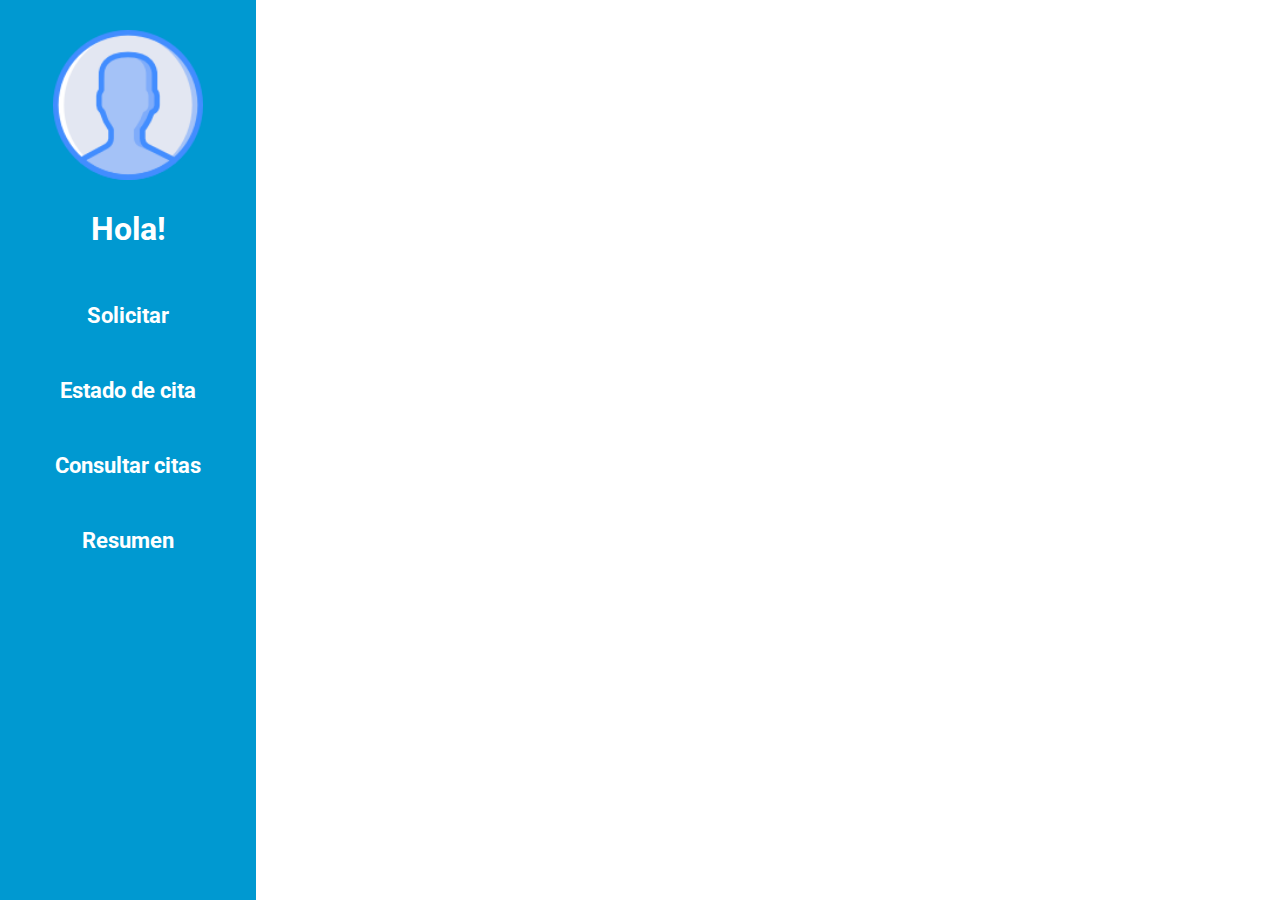
<file: inicio.html>
<!DOCTYPE html>
<html lang="es">
    <head>
        <meta charset="UTF-8">
        <meta http-equiv="X-UA-Compatible" content="IE=edge">
        <meta name="viewport" content="width=device-width, initial-scale=1.0">
        <title>Sistema de gestion</title>
        <link rel="shortcut icon" href="img/logo.jpg" type="image/x-icon">
        <link rel="stylesheet" href="css/styleInicio.css">
        <link rel="preconnect" href="https://fonts.googleapis.com">
        <link rel="preconnect" href="https://fonts.gstatic.com" crossorigin>
        <link href="https://fonts.googleapis.com/css2?family=Roboto&display=swap" rel="stylesheet">
    
    </head>
<body>
    <aside>
        <img src="img/usuario.png" alt="perfil" width="100px">
        <h2>Hola!</h2>
        <nav>
            <ul>
                <li><a href="solicitudCitas.html">Solicitar</a></li>
                <li><a href="estadoCitas.html">Estado de cita</a></li>
                <li><a href="consultarCitas.html">Consultar citas</a></li>
                <li><a href="#">Resumen</a></li>
            </ul>
        </nav>
    </aside>
    <main>
    </main>
</body>
</html>
</file>
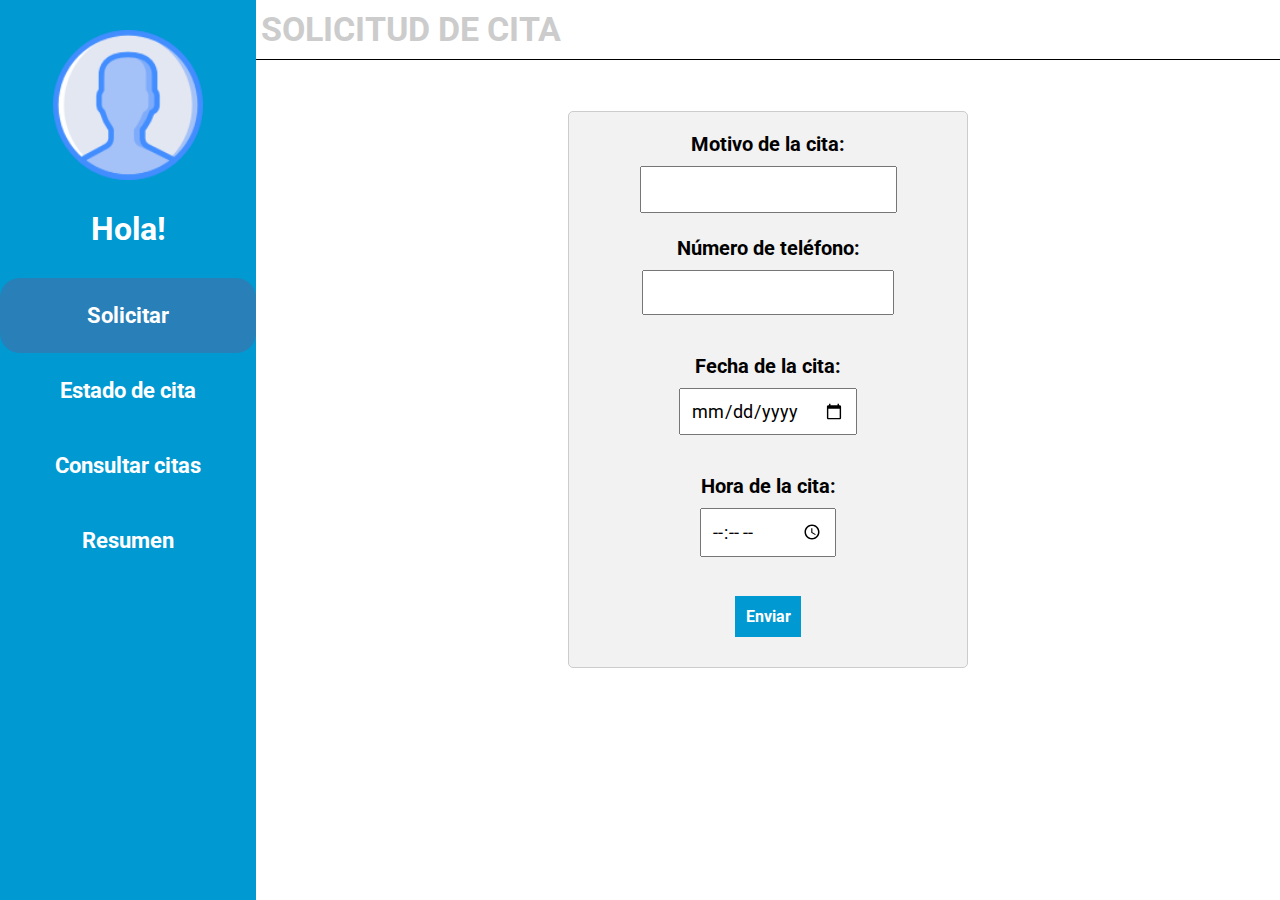
<file: solicitudCitas.html>
<!DOCTYPE html>
<html lang="es">

<head>
    <meta charset="UTF-8">
    <meta http-equiv="X-UA-Compatible" content="IE=edge">
    <meta name="viewport" content="width=device-width, initial-scale=1.0">
    <title>Sistema de gestion</title>
    <link rel="shortcut icon" href="img/logo.jpg" type="image/x-icon">
    <link rel="stylesheet" href="css/styleInicio.css">
    <link rel="preconnect" href="https://fonts.googleapis.com">
    <link rel="preconnect" href="https://fonts.gstatic.com" crossorigin>
    <link href="https://fonts.googleapis.com/css2?family=Roboto&display=swap" rel="stylesheet">

</head>

<body>
    <aside>
        <img src="img/usuario.png" alt="perfil" width="100px">
        <h2>Hola!</h2>
        <nav>
            <ul>
                <li style="background-color: #2980B9;"><a href="solicitudCitas.html">Solicitar</a></li>
                <li><a href="estadoCitas.html">Estado de cita</a></li>
                <li><a href="consultarCitas.html">Consultar citas</a></li>
                <li><a href="#">Resumen</a></li>
            </ul>
        </nav>
    </aside>
    <main>
        <h1>Solicitud de cita</h1>
        <div class="container">
            <form>
                <div class="form__info">
                    <label for="motivo">Motivo de la cita:</label>
                    <textarea name="motivo" id="motivo" cols="30" rows="3" required></textarea>
                    <br><br>
                </div>

               <div class="form__data">
                <label for="telefono">Número de teléfono:</label>
                <input type="tel" id="telefono" name="telefono" required><br><br>

                <label for="fecha">Fecha de la cita:</label>
                <input type="date" id="fecha" name="fecha" required><br><br>

                <label for="hora">Hora de la cita:</label>
                <input type="time" id="hora" name="hora" required><br><br>

                <input type="submit" value="Enviar">
               </div>
            </form>
        </div>
    </main>
</body>

</html>
</file>
<file: css/styleInicio.css>
* {
    box-sizing: border-box;
    margin: 0;
    padding: 0;
    font-family: 'Roboto', sans-serif;
}

body {
    display: flex;
}

aside {
    height: 100vh;
    background-color: #0099d1;
    width: 20%;
    display: flex;
    flex-direction: column;
    text-align: center;
}

aside img {
    margin: 30px auto;
    width: 150px;
}

aside h2 {
    font-size: 32px;
    font-weight: bold;
    color: #FFFFFF;
    margin-bottom: 30px;
}

aside li {
    width: 100%;
    padding: 25px;
    border-radius: 20px;
    transition: ease .5s all;
}

aside li:hover {
    background: #210049;
}

aside a {
    text-decoration: none;
    color: #FFFFFF;
    font-weight: bold;
    font-size: 22px;
}

aside a:hover {
    text-decoration: underline;
}

main {
    width: 80%;
}

main h1 {
    text-transform: uppercase;
    color: #cccccc;
    margin-bottom: 5%;
    border-bottom: solid 1px black;
    padding: 10px 5px;
    font-size: 2.1em;
    font-weight: bold;
}

.container {
    display: flex;
    justify-content: center;
    align-items: center;
    text-align: center;
}

form {
    width: 400px;
    padding: 20px;
    border: 1px solid #ccc;
    border-radius: 5px;
    background-color: #f2f2f2;
}

.form__info textarea {
    resize: none;
}

form label {
    font-size: 20px;
    font-weight: bold;
}

form input[type="date"],
input[type="time"],
input[type="tel"] {
    padding: 10px;
    margin-bottom: 20px;
    font-size: 18px;
}

form label,
form input[type="submit"] {
    display: block;
    margin-bottom: 10px;
}

form input[type="submit"] {
    background-color: #0099d1;
    padding: 3%;
    cursor: pointer;
    color: #fff;
    font-weight: 700;
    border-style: none;
    margin: auto auto 10px;
    font-size: 16px;
}
main h2{
    margin-bottom: 15px;
    font-size: 32px;
    text-align: center;
}
table {
    width: 100%;
    border-collapse: collapse;
}

th,
td {
    padding: 8px;
    text-align: left;
    border-bottom: 1px solid #ddd;
    border: solid 1px #000000;
}
td p{
    font-size: 12px;
}
.estadoAceptado{
    background-color: #009900; 
    padding: 3%;
    cursor: pointer;
    color: #fff;
    font-weight: 700;
    border-style: none;
    margin: 2px 20px;
    font-size: 16px;
    width: 75px;
}
.estadoRechazado{
    background-color: #FF0000; 
    padding: 3%;
    cursor: pointer;
    color: #fff;
    font-weight: 700;
    border-style: none;
    margin: 0 20px;
    font-size: 16px;
    width: 75px;
}
.estadoEditar{
    background-color: #0099d1; 
    padding: 3%;
    cursor: pointer;
    color: #fff;
    font-weight: 700;
    border-style: none;
    margin: 2px 20px;
    font-size: 16px;
    width: 75px;
}
</file>
